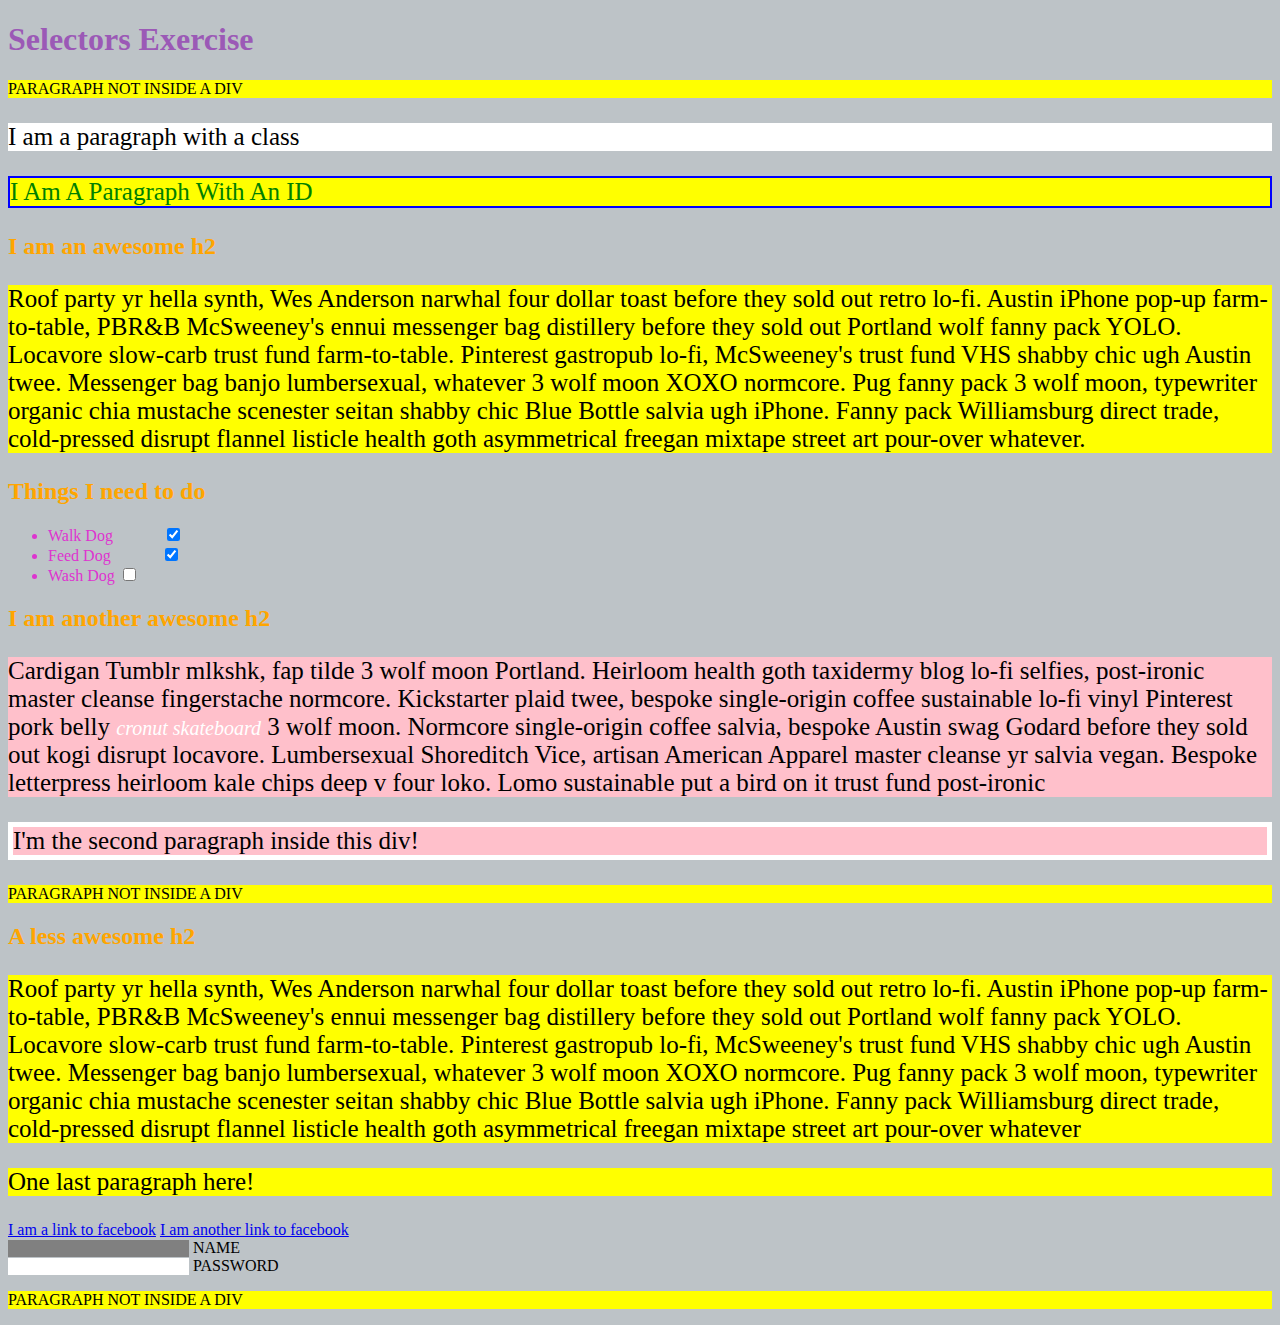
<file: selector.html>
<!DOCTYPE html>
<html lang="en">
<head>
    <meta charset="UTF-8">
    <meta name="viewport" content="width=device-width, initial-scale=1.0">
    <title>Selectors Exercise</title>
    <link rel="icon" href="asset/images/Fingerprint.png">
    <link rel="stylesheet" type="text/css" href="asset/css/selectors.css">
</head>
<body>
    <h1>Selectors Exercise</h1>

<p>PARAGRAPH NOT INSIDE A DIV</p>

<div>
  <p class="hello">I am a paragraph with a class</p>
  <p id="special">I am a paragraph with an ID</p>

  <h2>I am an awesome h2</h2>
  
  
  <p>Roof party yr hella synth, Wes Anderson narwhal four dollar toast before they sold out retro lo-fi. Austin iPhone pop-up farm-to-table, PBR&B McSweeney's ennui messenger bag distillery before they sold out Portland wolf fanny pack YOLO. Locavore slow-carb trust fund farm-to-table. Pinterest gastropub lo-fi, McSweeney's trust fund VHS shabby chic ugh Austin twee. Messenger bag banjo lumbersexual, whatever 3 wolf moon XOXO normcore. Pug fanny pack 3 wolf moon, typewriter organic chia mustache scenester seitan shabby chic Blue Bottle salvia ugh iPhone. Fanny pack Williamsburg direct trade, cold-pressed disrupt flannel listicle health goth asymmetrical freegan mixtape street art pour-over whatever.</p>

</div>

<div>
  <h2>Things I need to do</h2>

  <ul>
    <li>Walk Dog <input type="checkbox" checked> </li>
    <li>Feed Dog <input type="checkbox" checked> </li>
    <li>Wash Dog <input type="checkbox"></li>
  </ul>
</div>

<div>
  <h2>I am another awesome h2</h2>

  <p>Cardigan Tumblr mlkshk, fap tilde 3 wolf moon Portland. Heirloom health goth taxidermy blog lo-fi selfies, post-ironic master cleanse fingerstache normcore. Kickstarter plaid twee, bespoke single-origin coffee sustainable lo-fi vinyl Pinterest pork belly <em>cronut skateboard</em> 3 wolf moon. Normcore single-origin coffee salvia, bespoke Austin swag Godard before they sold out kogi disrupt locavore. Lumbersexual Shoreditch Vice, artisan American Apparel master cleanse yr salvia vegan. Bespoke letterpress heirloom kale chips deep v four loko. Lomo sustainable put a bird on it trust fund post-ironic</p>

  <p>I'm the second paragraph inside this div!</p>
</div>

<p>PARAGRAPH NOT INSIDE A DIV</p>


<div>
  <h2>A less awesome h2</h2>

  <p>Roof party yr hella synth, Wes Anderson narwhal four dollar toast before they sold out retro lo-fi. Austin iPhone pop-up farm-to-table, PBR&B McSweeney's ennui messenger bag distillery before they sold out Portland wolf fanny pack YOLO. Locavore slow-carb trust fund farm-to-table. Pinterest gastropub lo-fi, McSweeney's trust fund VHS shabby chic ugh Austin twee. Messenger bag banjo lumbersexual, whatever 3 wolf moon XOXO normcore. Pug fanny pack 3 wolf moon, typewriter organic chia mustache scenester seitan shabby chic Blue Bottle salvia ugh iPhone. Fanny pack Williamsburg direct trade, cold-pressed disrupt flannel listicle health goth asymmetrical freegan mixtape street art pour-over whatever</p>

  <p>One last paragraph here!</p>

  <a href="http://www.facebook.com">I am a link to facebook</a>
  <a href="http://www.facebook.com">I am another link to facebook</a>
  <br>

  <input type="text" name="name" /><label> Name</label><br/>
  <input type="password" name="password" /><label> Password</label><br/>

</div>

<p>PARAGRAPH NOT INSIDE A DIV</p>
    
</body>
</html>
</file>
<file: asset/css/selectors.css>
/* Style the HTML elements according to the following instructions. 
DO NOT ALTER THE EXISTING HTML TO DO THIS.  WRITE ONLY CSS!

/* Give the <body> element a background of #bdc3c7*/
body{
    background-color:#bdc3c7;
}


/* Make the <h1> element #9b59b6*/

h1{
    color: #9b59b6; 
 }
 
/* Make all <h2> elements orange */

h2{
    color: orange;
}
/* Make all <li> elements blue(pick your own hexadecimal blue)*/ 
li {
    color:#dd34cf;
}

/*Change the background on every paragraph to be yellow*/
p{
    background-color: yellow;
}

/*Make all inputs have a 3px red border*/

input{
    border: 3px red;
}

/* Give everything with the class 'hello' a white background*/

.hello{
    background-color: white;
}
/* Give the element with id 'special' a 2px solid blue border(pick your own rgb blue)*/
#special{
    border: 2px solid blue;
}

/*Make all the <p>'s that are nested inside of divs 25px font(font-size: 25px)*/

div p{
    font-size: 25px;
}
/*Make only inputs with type 'text' have a gray background*/
input[type="text"]{
    background-color: grey;
    }

/* Give both <p>'s inside the 3rd <div> a pink background*/
div:nth-of-type(3n) p{
    background-color: pink;
} 


/* Give the 2nd <p> inside the 3rd <div> a 5px white border*/
div:nth-of-type(3n) p+p{
    border: 5px solid white;
}


/* Make the <em> in the 3rd <div> element white and 20px font(font-size:20px)*/
div:nth-of-type(3n) em{
    color: white;
    font-size: 20px;
} 


/*BONUS CHALLENGES*/
/*You may need to research some other selectors and properties*/


/*Make all "checked" checkboxes have a left margin of 50px(margin-left: 50px)*/
input[type="checkbox"]:checked{
    margin-left: 50px;
}


/* Make the <label> elements all UPPERCASE without changing the HTML(definitely look this one up*/
label {
    text-transform: uppercase;
}


/*Make the first letter of the element with id 'special' green and 100px font size(font-size: 100)*/
#special{
    text-transform: capitalize;
    color: green;
    font-size: 100;
}


/*Make the <h1> element's color change to blue when hovered over */

h1:hover{
    color: blue;
}
/*Make the <a> element's that have been visited gray */

a:visited{
    color: gray;
}
</file>
